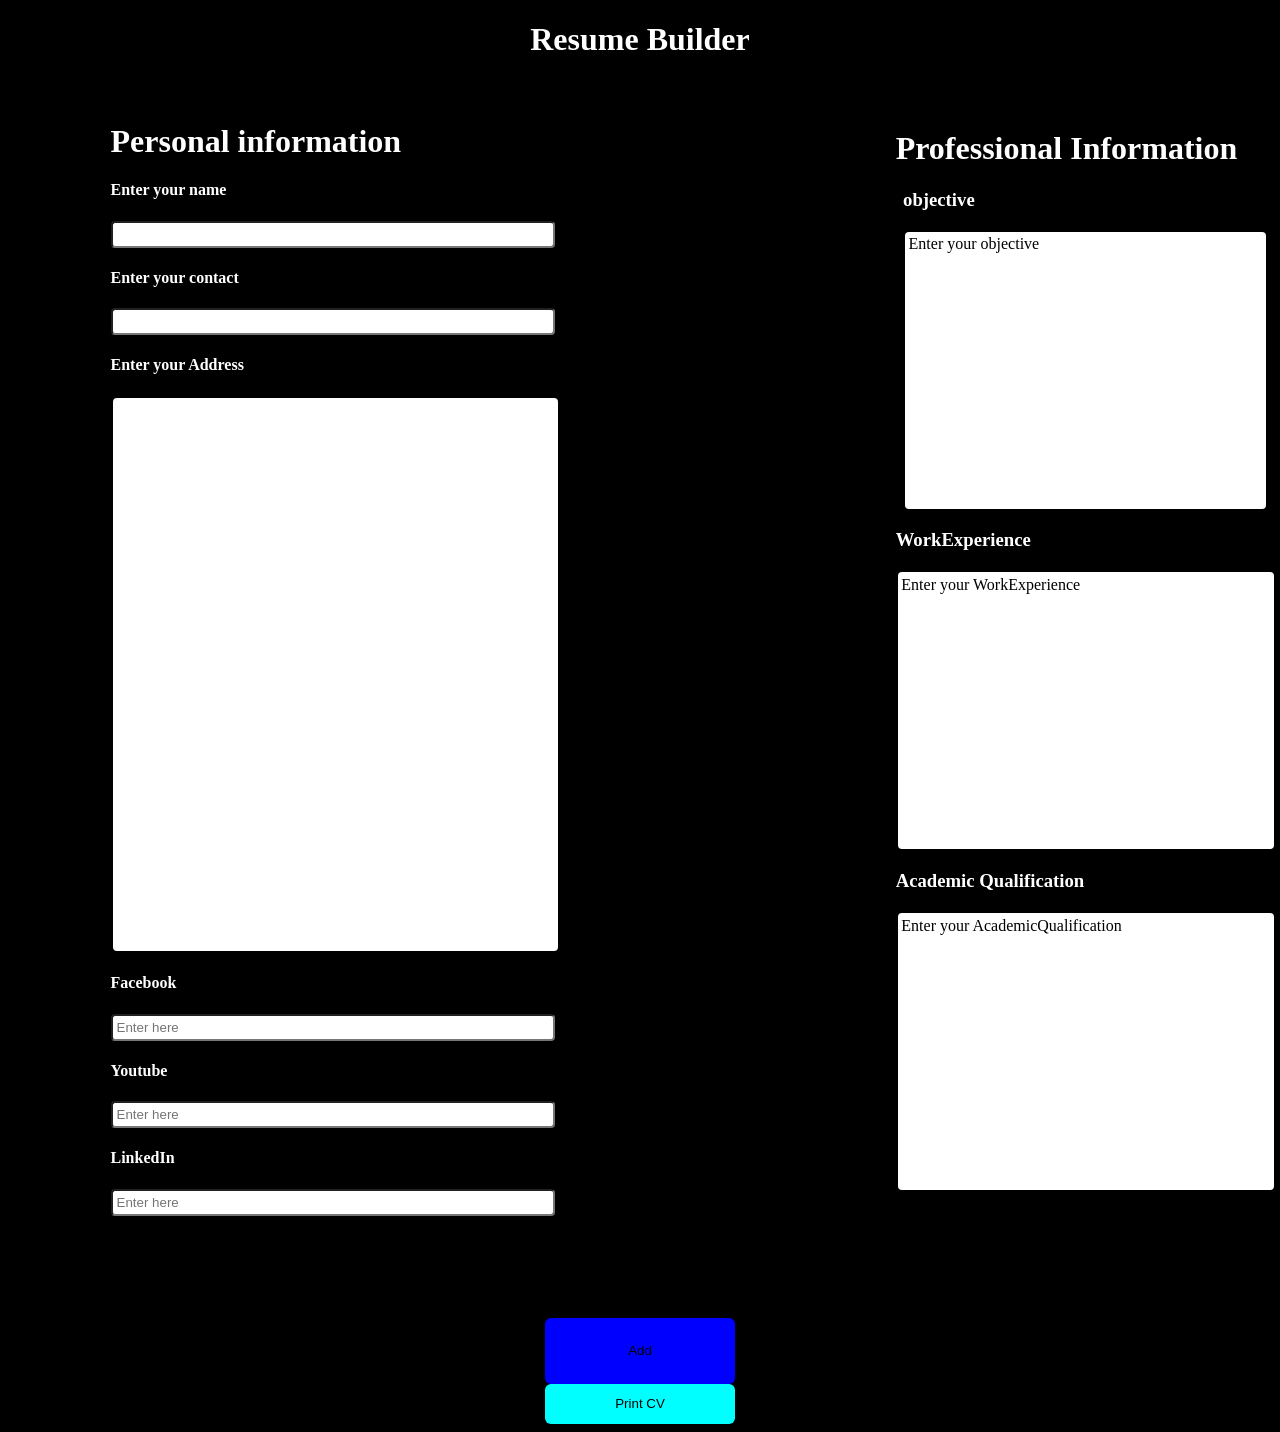
<file: ResumeBuilder/index.html>
<!DOCTYPE html>
<html lang="en">
  <head>
    <meta charset="UTF-8" />
    <meta name="viewport" content="width=device-width, initial-scale=1.0" />
    <title>Resume Builder</title>
    <link rel="stylesheet" href="style.css" />
    <link rel="stylesheet" href="resume.css">
  </head>
  <body>
    <h1 class="heading">Resume Builder</h1>
    <div class="container">
      <div class="PersonalInformation">
        <h1>Personal information</h1>
        <div class="name">
          <h4>Enter your name</h4>
          <input type="text" />
        </div>
        <div class="YourContact">
          <h4>Enter your contact</h4>
          <input type="text" />
        </div>
        <div class="Address">
          <h4>Enter your Address</h4>
          <p contenteditable="true"></p>
        </div>
        <div class="Facebook">
          <h4>Facebook</h4>
          <input type="text" placeholder="Enter here" />
        </div>
        <div class="Youtube">
          <h4>Youtube</h4>
          <input type="text" placeholder="Enter here" />
        </div>
        <div class="LinkedIn">
          <h4>LinkedIn</h4>
          <input type="text" placeholder="Enter here" />
        </div>
      </div>
      <div class="Professional">
          <div class="ProfessionalInformation">
              <h1>Professional Information</h1>
              <div class="objective">
          <h3>objective</h3>
          <p contenteditable="true" class="placeholder">Enter your objective</p>
        </div>
      </div>
      <div class="WorkExperience">
          <h3>WorkExperience</h3>
          <p contenteditable="true" class="placeholder">Enter your WorkExperience</p>
        </div>
      <div class="AcademicQualification">
          <h3>Academic Qualification</h3>
          <p contenteditable="true" class="placeholder">Enter your AcademicQualification</p>
        </div>
    </div>
</div>

    <!-- <a href="resume.html">Add</a> -->
    <button class="add">Add</button>

    </div>
    <script src="script.js"></script>
<div class="MainContainer">

        <div class="container1">
            <img src="profile.png" alt="" />
      <div class="NameR">Abhijith</div>
      <div class="phoneNo">123456789</div>
      <div class="AddressR">Bangalore, India</div>
      <div></div>
      <div class="Links">
        <div class="FacebookR">
          <a href="facebook.com">facebook</a>
        </div>
        <div class="YoutubeR">
          <a href="facebook.com">Youtube</a>
        </div>
        <div class="LinkedInR">
          <a href="facebook.com">LinkedIn</a>
        </div>
      </div>
      <!-- <h1>Summary</h1> -->
    </div>
    <div class="information">
      <h1>Abhijith</h1>
      <div class="RObjective">
        <h1>objective</h1>
        <div class="info">
        </div>
    </div>
      <div class="RWorkExperience border">
        <h1>WorkExperience</h1>
        <div class="info">
        </div>
      </div>
      <div class="RAcademicQualifications border">
          <h1>AcademicQualifications</h1>
          <div class="info">
        </div>
    </div>
</div>
</div>
<button class="Print">Print CV</button>
  </body>
</html>
</file>
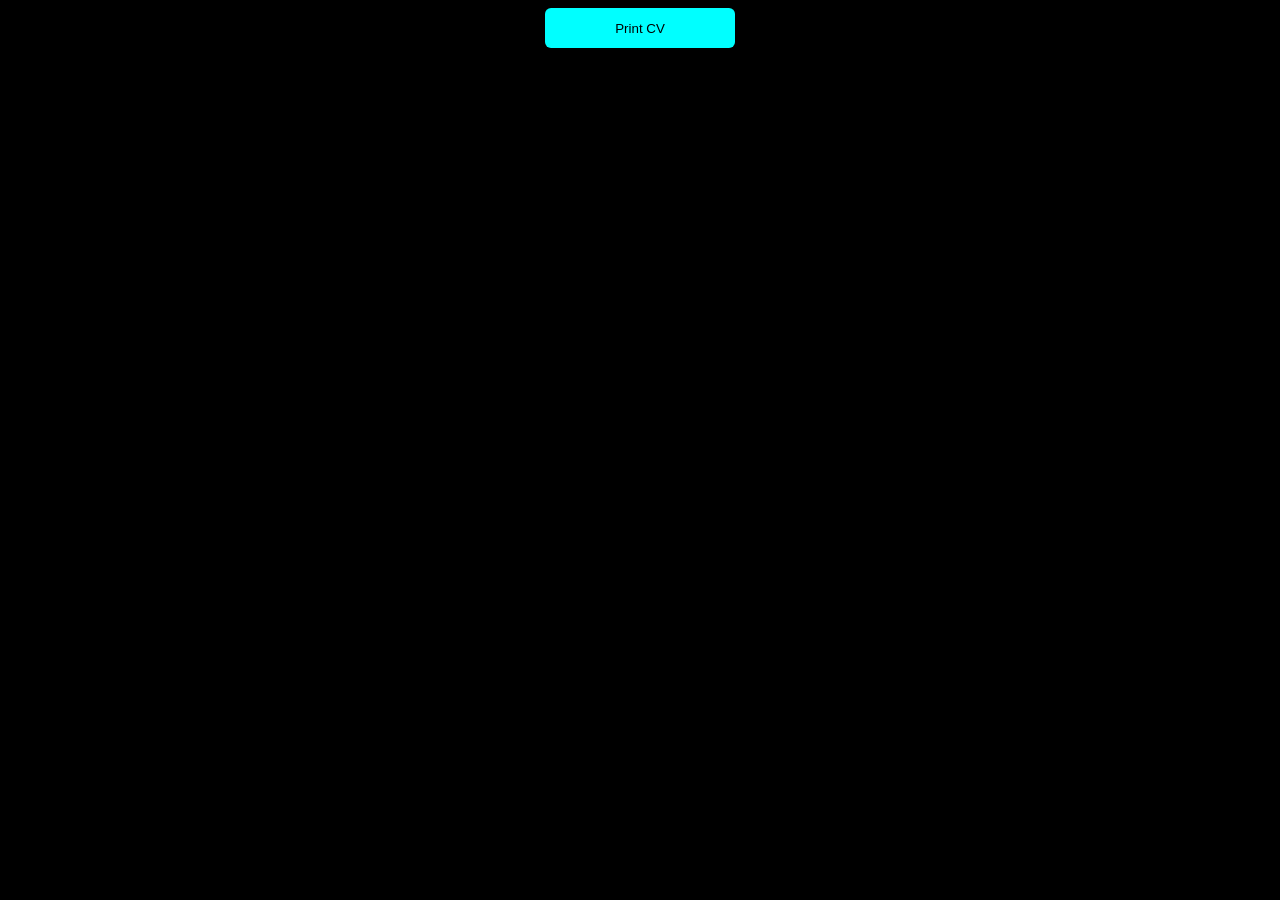
<file: ResumeBuilder/resume.html>
<!DOCTYPE html>
<html lang="en">
  <head>
    <meta charset="UTF-8" />
    <meta name="viewport" content="width=device-width, initial-scale=1.0" />
    <title>Resume</title>
    <link rel="stylesheet" href="resume.css" />
  </head>
  <body>
    <div class="MainContainer">

        <div class="container">
            <img src="profile.png" alt="" />
      <div class="name">Abhijith</div>
      <div class="phoneNo">123456789</div>
      <div class="Address">Bangalore, India</div>
      <div></div>
      <div class="Links">
        <div>
          <a href="facebook.com">facebook</a>
        </div>
        <div>
          <a href="facebook.com">Instagram</a>
        </div>
        <div>
          <a href="facebook.com">Twitter</a>
        </div>
        <div>
          <a href="facebook.com">Youtube</a>
        </div>
      </div>
      <!-- <h1>Summary</h1> -->
    </div>
    <div class="information">
      <h1>Abhijith</h1>
      <div class="Objective">
        <h1>objective</h1>
        <div class="info">
          Lorem ipsum dolor sit amet, consectetur adipisicing elit. Animi
          placeat velit modi aut voluptatem sit, architecto, quos ut, quibusdam
          aliquam quis expedita! Ipsam mollitia asperiores omnis ea id magni
          tempora!
        </div>
    </div>
      <div class="WorkExperience">
        <h1>WorkExperience</h1>
        <div class="info">
          Lorem ipsum dolor sit amet, consectetur adipisicing elit. Animi
          placeat velit modi aut voluptatem sit, architecto, quos ut, quibusdam
          aliquam quis expedita! Ipsam mollitia asperiores omnis ea id magni
          tempora!
        </div>
      </div>
      <div class="AcademicQualifications border">
          <h1>AcademicQualifications</h1>
          <div class="info">
              Lorem ipsum dolor sit amet, consectetur adipisicing elit. Animi
          placeat velit modi aut voluptatem sit, architecto, quos ut, quibusdam
          aliquam quis expedita! Ipsam mollitia asperiores omnis ea id magni
          tempora!
        </div>
    </div>
</div>
</div>
<button class="Print">Print CV</button>
</body>
</html>
</file>
<file: ResumeBuilder/style.css>
/* * {
  margin: 0%;
  padding: 0px;
} */

body *::after {
  color: inherit;
}

div {
  margin: 2%;
}

div input {
  border-radius: 4px;
  /* margin-top: 1%; */
  padding: 4px;
  width: 64%;
  /* border: 2px solid rgb(211, 209, 209); */
}

.Address p {
  color: black;
  padding: 1%;
  width: 64%;
  border-radius: 6px;
  height: 60vh !important;
  border: 2px solid black;
  background-color: white;
}

.heading {
  text-align: center;
}

.PersonalInformation {
  margin: 5%;
  margin-top: 2%;
  width: 75%;
}

.PersonalInformation h1 {
  width: 100%;
  margin: 2%;
}
.ProfessionalInformation h1 {
  width: 30vw;
}
.container {
  width: 100%;
  height: 100%;
  display: flex;
  /* display: none; */
  align-content: center;
  justify-content: center;
  /* gap: 10%; */
}

.Professional p {
  padding: 1%;
  min-width: 100%;
  height: auto;
  overflow: auto;
  border-radius: 6px;
  height: 30vh !important;
  border: 2px solid black;
  background-color: white;
}

.addContainer {
  display: flex;
  justify-content: center;
}

.add {
  display: block;
  background-color: blue;
  border-radius: 6px;
  margin: auto;
  padding: 2%;
  width: 15%;
  border: none;
  /* height: 5%; */
}
.add:hover {
  padding: 2%;
  border: 1px solid blue;
  background-color: rgb(54, 54, 206);
  cursor: pointer;
}

.objective h3 {
  color: white;
}

.objective {
  color: black;
}

.WorkExperience h3 {
  color: white;
}
.WorkExperience {
  color: black;
}
.AcademicQualification h3 {
  color: white;
}
.AcademicQualification {
  color: black;
}
</file>
<file: ResumeBuilder/resume.css>
body {
  color: white;
  /* margin: 5%; */
  /* display: flex; */
  background-color: black;
  /* justify-content: center;
  border: 2px solid white; */
}

.MainContainer {
  /* visibility: hidden; */
  display: flex;
  display: none;
  justify-content: center;
}

.container1 img {
  filter: invert();
  width: 80%;
  /* height: 30%; */
}

.container1 {
  /* visibility: hidden; */
  border: 2px solid white;
  margin-left: 2%;
  margin-top: auto;
  margin-bottom: 5%;
  align-items: center;
  justify-content: center;
  display: flex;
  font-weight: bolder;
  gap: 13px;
  font-size: larger;
  flex-direction: column;
  border-radius: 10px;
  width: 28%;
  height: 80%;
  background-color: black;
}

.container a {
  display: block;
  margin: 12px;
}

.information {
  text-align: center;
}

.RObjective {
  border: 2px solid white;
  border-radius: 6px;
  margin: 4%;
  padding: 1%;
  color: white;
  font-weight: bolder;

  background-color: black;
}

.border {
  border: 2px solid white;
  border-radius: 6px;
  margin: 4%;
  padding: 1%;
}

.RObjective {
  overflow: auto;
}
.RObjective h1 {
  text-align: center;
  font-weight: bolder;
  height: auto;
  overflow: auto;
  background-color: blue;
  border-radius: 6px;
}
.RWorkExperience1 {
  overflow: auto;
  border: 2px solid white;
  border-radius: 6px;
  margin: 4%;
  padding: 1%;
  font-weight: bolder;
  background-color: black;
}
.RWorkExperience1 h1 {
  overflow: auto;
  text-align: center;
  font-weight: bolder;
  background-color: blue;
  border-radius: 6px;
}

.RAcademicQualifications {
  overflow: auto;
}
.RAcademicQualifications h1 {
  overflow: auto;
  background-color: blue;
  border-radius: 6px;
}

.RWorkExperience {
  overflow: auto;
  font-weight: bolder;
  color: white;
}
.RWorkExperience h1 {
  overflow: auto;
  background-color: blue;
  border-radius: 6px;
}

.Print {
  display: none;
  /* visibility: hidden; */
  border: none;
  border-radius: 6px;
  background-color: aqua;
  display: block;
  margin: auto;
  height: 2%;
  width: 15%;
  padding: 1%;
}

.Print:hover {
  /* display: none; */
  visibility: hidden;
  background-color: rgb(148, 236, 236);
  cursor: pointer;
}
</file>
